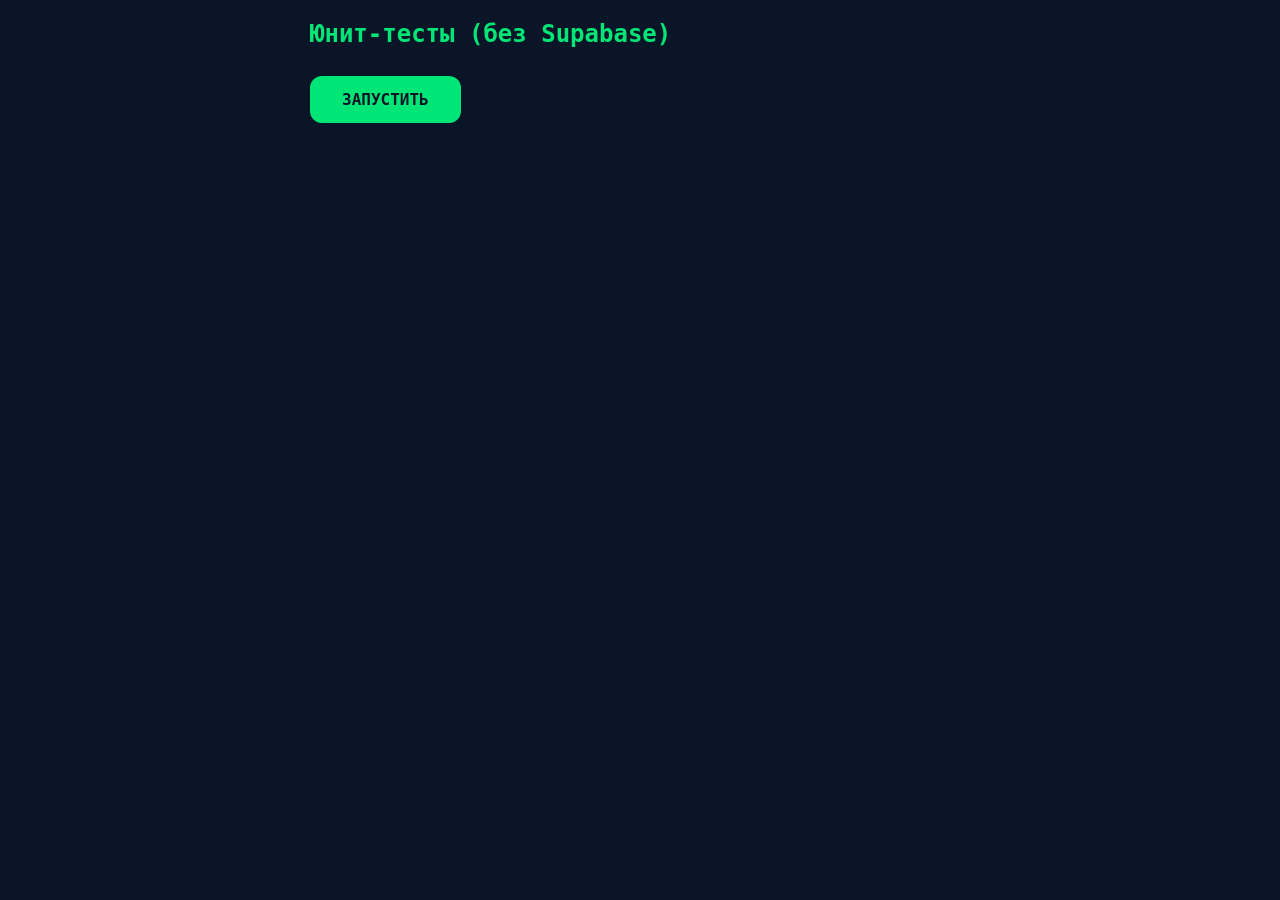
<file: test-unit.html>
<!DOCTYPE html>
<html lang="ru">
<head>
<meta charset="UTF-8">
<meta name="viewport" content="width=device-width, initial-scale=1.0">
<title>Юнит-тесты — без Supabase</title>
<style>
*{margin:0;padding:0;box-sizing:border-box}
body{background:#0a1628;color:#e0e0e0;font-family:monospace;padding:20px;max-width:700px;margin:0 auto}
h1{color:#00e676;margin-bottom:8px;font-size:24px}
h2{color:#a0c4ff;margin:20px 0 8px;font-size:16px}
.test{padding:12px 16px;margin:8px 0;border-radius:8px;background:rgba(255,255,255,0.05);display:flex;align-items:center;gap:12px}
.test .icon{font-size:20px;min-width:28px;text-align:center}
.test .name{flex:1}
.test .detail{font-size:12px;color:#a0c4ff;margin-top:4px}
.pass{border-left:4px solid #00e676}
.fail{border-left:4px solid #ff1744}
.summary{margin-top:24px;padding:16px;border-radius:12px;font-size:18px;font-weight:bold;text-align:center}
.summary.ok{background:rgba(0,230,118,0.15);color:#00e676}
.summary.bad{background:rgba(255,23,68,0.15);color:#ff1744}
.btn{display:inline-block;margin-top:20px;padding:14px 32px;background:#00e676;color:#0a1628;border:none;border-radius:12px;font-family:monospace;font-size:16px;font-weight:bold;cursor:pointer}
.btn:active{transform:scale(0.95)}
</style>
</head>
<body>
<h1>Юнит-тесты (без Supabase)</h1>
<div id="results"></div>
<div id="summary"></div>
<button class="btn" onclick="runTests()">ЗАПУСТИТЬ</button>

<!-- Load SDK without Supabase — all async calls should gracefully return defaults -->
<script src="shared/hub-sdk.js"></script>
<script src="shared/polyfills.js"></script>
<canvas id="testCanvas" width="100" height="100" style="display:none"></canvas>

<script>
// ============ TEST HARNESS ============
var results = document.getElementById('results');
var summaryDiv = document.getElementById('summary');
var passed = 0, failed = 0;

function log(name, ok, detail) {
  var div = document.createElement('div');
  div.className = 'test ' + (ok ? 'pass' : 'fail');
  div.innerHTML = '<div class="icon">' + (ok ? '\u2705' : '\u274c') + '</div><div><div class="name">' + name + '</div>' + (detail ? '<div class="detail">' + detail + '</div>' : '') + '</div>';
  results.appendChild(div);
  if (ok) passed++; else failed++;
}

function section(title) {
  var h = document.createElement('h2');
  h.textContent = title;
  results.appendChild(h);
}

function showSummary() {
  var total = passed + failed;
  summaryDiv.className = 'summary ' + (failed === 0 ? 'ok' : 'bad');
  summaryDiv.textContent = passed + '/' + total + ' тестов пройдено' + (failed === 0 ? ' — ВСЁ ОК!' : ' — ЕСТЬ ОШИБКИ');
}

// ============ GAME FUNCTIONS (extracted for testing) ============
var RATE_MIN = 48, RATE_MAX = 125, RATE_AMPLIFY = 2.0;
var CANVAS_H_TEST = 500;

function rateToY(rate) {
  var t = (rate - RATE_MIN) / (RATE_MAX - RATE_MIN);
  return CANVAS_H_TEST - 10 - t * (CANVAS_H_TEST - 20);
}

// Sample data for mean calculation
var SAMPLE_RATES = [105.81, 83.59, 57.78, 91.59, 96.65, 90.63, 88.69, 84.95, 99.94, 83.87];
var RATE_MEAN = SAMPLE_RATES.reduce(function(s, r) { return s + r; }, 0) / SAMPLE_RATES.length;

function amplifyRate(rate) {
  return RATE_MEAN + (rate - RATE_MEAN) * RATE_AMPLIFY;
}

function getRandomJoke(arr, score, rate) {
  var joke = arr[Math.floor(Math.random() * arr.length)];
  return joke.replace('{DAYS}', score).replace('{RATE}', rate ? rate.toFixed(0) : '??');
}

// Minimal RATE_DATA for ensureRateData test
var TEST_RATE_DATA = [
  {date:"2026-03-16",rate:81.05},
  {date:"2026-03-23",rate:81.88}
];
var GENERATED_TARGET_MIN = 75, GENERATED_TARGET_MAX = 105;
var GENERATED_TARGET_MID = (GENERATED_TARGET_MIN + GENERATED_TARGET_MAX) / 2;

function ensureRateData(idx) {
  while (idx >= TEST_RATE_DATA.length) {
    var prev = TEST_RATE_DATA[TEST_RATE_DATA.length - 1];
    var d = new Date(prev.date);
    d.setDate(d.getDate() + 7);
    var dateStr = d.toISOString().slice(0, 10);
    var genCount = TEST_RATE_DATA.length - 2;
    var transition = Math.min(genCount / 20, 1);
    var meanRevertStrength = 0.05 * transition;
    var drift = (GENERATED_TARGET_MID - prev.rate) * meanRevertStrength;
    var volatility = 1 + 3 * transition;
    var noise = (Math.random() - 0.5) * 2 * volatility;
    var newRate = prev.rate + drift + noise;
    if (newRate < GENERATED_TARGET_MIN) newRate = GENERATED_TARGET_MIN + Math.random() * 2;
    if (newRate > GENERATED_TARGET_MAX) newRate = GENERATED_TARGET_MAX - Math.random() * 2;
    newRate = Math.round(newRate * 100) / 100;
    TEST_RATE_DATA.push({ date: dateStr, rate: newRate });
  }
}

// ============ TEST RUNNER ============
async function runTests() {
  results.innerHTML = '';
  summaryDiv.innerHTML = '';
  passed = 0;
  failed = 0;

  // Save & clear localStorage to isolate tests
  var savedPlayer = localStorage.getItem('gamehub_player');
  localStorage.removeItem('gamehub_player');

  // ---- hub-sdk.js ----
  section('GameHub SDK');

  // 1. getPlayer returns null when empty
  var p = GameHub.getPlayer();
  log('getPlayer() = null (пусто)', p === null, 'Получили: ' + JSON.stringify(p));

  // 2. setPlayer stores nickname
  GameHub.setPlayer('Тестик');
  var p2 = GameHub.getPlayer();
  log('setPlayer + getPlayer round-trip', p2 && p2.nickname === 'Тестик',
    'Ожидали: {nickname:"Тестик"}, получили: ' + JSON.stringify(p2));

  // 3. setPlayer trims whitespace
  GameHub.setPlayer('  Пробелы  ');
  var p3 = GameHub.getPlayer();
  log('setPlayer обрезает пробелы', p3 && p3.nickname === 'Пробелы',
    'Ожидали: "Пробелы", получили: "' + (p3 ? p3.nickname : null) + '"');

  // 4. setPlayer ignores non-strings
  GameHub.setPlayer('Before');
  GameHub.setPlayer(null);
  GameHub.setPlayer(undefined);
  GameHub.setPlayer(123);
  var p4 = GameHub.getPlayer();
  log('setPlayer игнорирует не-строки', p4 && p4.nickname === 'Before',
    'Ожидали: "Before", получили: "' + (p4 ? p4.nickname : null) + '"');

  // 5. getLeaderboard sync stub returns []
  var lb = GameHub.getLeaderboard('flappy-sanya', 10);
  log('getLeaderboard() = [] (заглушка)', Array.isArray(lb) && lb.length === 0,
    'Получили: ' + JSON.stringify(lb));

  // 6. isAdmin — true for Админ
  GameHub.setPlayer('Админ');
  log('isAdmin() = true для "Админ"', GameHub.isAdmin() === true,
    'isAdmin() = ' + GameHub.isAdmin());

  // 7. isAdmin — false for others
  GameHub.setPlayer('Вася');
  log('isAdmin() = false для "Вася"', GameHub.isAdmin() === false,
    'isAdmin() = ' + GameHub.isAdmin());

  // 8. submitScore no-op for anonymous (no crash)
  GameHub.setPlayer('Аноним');
  var noError = true;
  try { GameHub.submitScore('test-game', 100); } catch(e) { noError = false; }
  log('submitScore не падает для Аноним', noError, 'Без ошибки: ' + noError);

  // 9. submitScore no-op when no player
  localStorage.removeItem('gamehub_player');
  noError = true;
  try { GameHub.submitScore('test-game', 100); } catch(e) { noError = false; }
  log('submitScore не падает без игрока', noError, 'Без ошибки: ' + noError);

  // 10. getLeaderboardAsync returns [] without Supabase
  var lbAsync = await GameHub.getLeaderboardAsync('flappy-sanya', 10);
  log('getLeaderboardAsync = [] (нет Supabase)', Array.isArray(lbAsync) && lbAsync.length === 0,
    'Получили: ' + JSON.stringify(lbAsync));

  // 11. getMyBestScoreAsync returns null without Supabase
  GameHub.setPlayer('Тестик');
  var best = await GameHub.getMyBestScoreAsync('flappy-sanya');
  log('getMyBestScoreAsync = null (нет Supabase)', best === null,
    'Получили: ' + JSON.stringify(best));

  // ---- polyfills.js ----
  section('Polyfills');

  // 12. roundRect polyfill exists
  var ctx = document.getElementById('testCanvas').getContext('2d');
  log('roundRect доступен на canvas', typeof ctx.roundRect === 'function',
    'typeof: ' + typeof ctx.roundRect);

  // 13. roundRect doesn't throw
  var rrOk = true;
  try {
    ctx.beginPath();
    ctx.roundRect(0, 0, 50, 30, 5);
    ctx.closePath();
  } catch(e) { rrOk = false; }
  log('roundRect(x,y,w,h,r) не падает', rrOk, 'Scalar radius');

  // 14. roundRect with array radius
  rrOk = true;
  try {
    ctx.beginPath();
    ctx.roundRect(0, 0, 50, 30, [5, 5, 5, 5]);
    ctx.closePath();
  } catch(e) { rrOk = false; }
  log('roundRect с массивом радиусов не падает', rrOk, 'Array [5,5,5,5]');

  // ---- flappy-sanya game functions ----
  section('Flappy Саня: игровая логика');

  // 15. rateToY: high rate = low Y (top of screen)
  var yHigh = rateToY(120);
  var yLow = rateToY(50);
  log('rateToY: высокий курс → верх экрана', yHigh < yLow,
    'rate=120 → y=' + yHigh.toFixed(1) + ', rate=50 → y=' + yLow.toFixed(1));

  // 16. rateToY: boundary values
  var yMax = rateToY(RATE_MAX);
  var yMin = rateToY(RATE_MIN);
  log('rateToY: границы [10, ' + (CANVAS_H_TEST - 10) + ']',
    Math.abs(yMax - 10) < 1 && Math.abs(yMin - (CANVAS_H_TEST - 10)) < 1,
    'RATE_MAX→' + yMax.toFixed(1) + ', RATE_MIN→' + yMin.toFixed(1));

  // 17. amplifyRate preserves mean
  var ampMean = amplifyRate(RATE_MEAN);
  log('amplifyRate сохраняет среднее', Math.abs(ampMean - RATE_MEAN) < 0.01,
    'mean=' + RATE_MEAN.toFixed(2) + ', amplify(mean)=' + ampMean.toFixed(2));

  // 18. amplifyRate doubles deviation
  var testRate = RATE_MEAN + 10;
  var ampRate = amplifyRate(testRate);
  var expectedDev = (testRate - RATE_MEAN) * RATE_AMPLIFY;
  log('amplifyRate удваивает отклонение', Math.abs((ampRate - RATE_MEAN) - expectedDev) < 0.01,
    'Вход: ' + testRate.toFixed(1) + ', выход: ' + ampRate.toFixed(2) + ', отклонение: ' + (ampRate - RATE_MEAN).toFixed(2));

  // 19. ensureRateData extends array
  var lenBefore = TEST_RATE_DATA.length;
  ensureRateData(12);
  log('ensureRateData расширяет массив', TEST_RATE_DATA.length >= 13,
    'Было: ' + lenBefore + ', стало: ' + TEST_RATE_DATA.length);

  // 20. ensureRateData: generated rates within bounds
  var allInBounds = TEST_RATE_DATA.slice(2).every(function(d) {
    return d.rate >= GENERATED_TARGET_MIN && d.rate <= GENERATED_TARGET_MAX;
  });
  log('ensureRateData: курсы в пределах [' + GENERATED_TARGET_MIN + ', ' + GENERATED_TARGET_MAX + ']',
    allInBounds, 'Сгенерировано: ' + TEST_RATE_DATA.slice(2).map(function(d){ return d.rate; }).join(', '));

  // 21. ensureRateData: dates are sequential weeks
  var datesOk = true;
  for (var i = 1; i < TEST_RATE_DATA.length; i++) {
    var d1 = new Date(TEST_RATE_DATA[i-1].date);
    var d2 = new Date(TEST_RATE_DATA[i].date);
    var diffDays = (d2 - d1) / (1000 * 60 * 60 * 24);
    if (diffDays !== 7) { datesOk = false; break; }
  }
  log('ensureRateData: даты через 7 дней', datesOk,
    'Первые 4 даты: ' + TEST_RATE_DATA.slice(0, 4).map(function(d){ return d.date; }).join(', '));

  // 22. getRandomJoke returns string from array
  var jokes = ['Шутка раз', 'Шутка два', 'Шутка три'];
  var joke = getRandomJoke(jokes, 5, 90);
  log('getRandomJoke возвращает строку из массива', jokes.indexOf(joke) >= 0,
    'Получили: "' + joke + '"');

  // 23. getRandomJoke replaces placeholders
  var templJokes = ['Прошёл {DAYS} дн. при курсе {RATE}₽'];
  var filled = getRandomJoke(templJokes, 42, 95.5);
  log('getRandomJoke заменяет {DAYS} и {RATE}', filled === 'Прошёл 42 дн. при курсе 96₽',
    'Получили: "' + filled + '"');

  // ---- Cleanup ----
  localStorage.removeItem('gamehub_player');
  if (savedPlayer) localStorage.setItem('gamehub_player', savedPlayer);

  showSummary();
}
</script>
</body>
</html>
</file>
